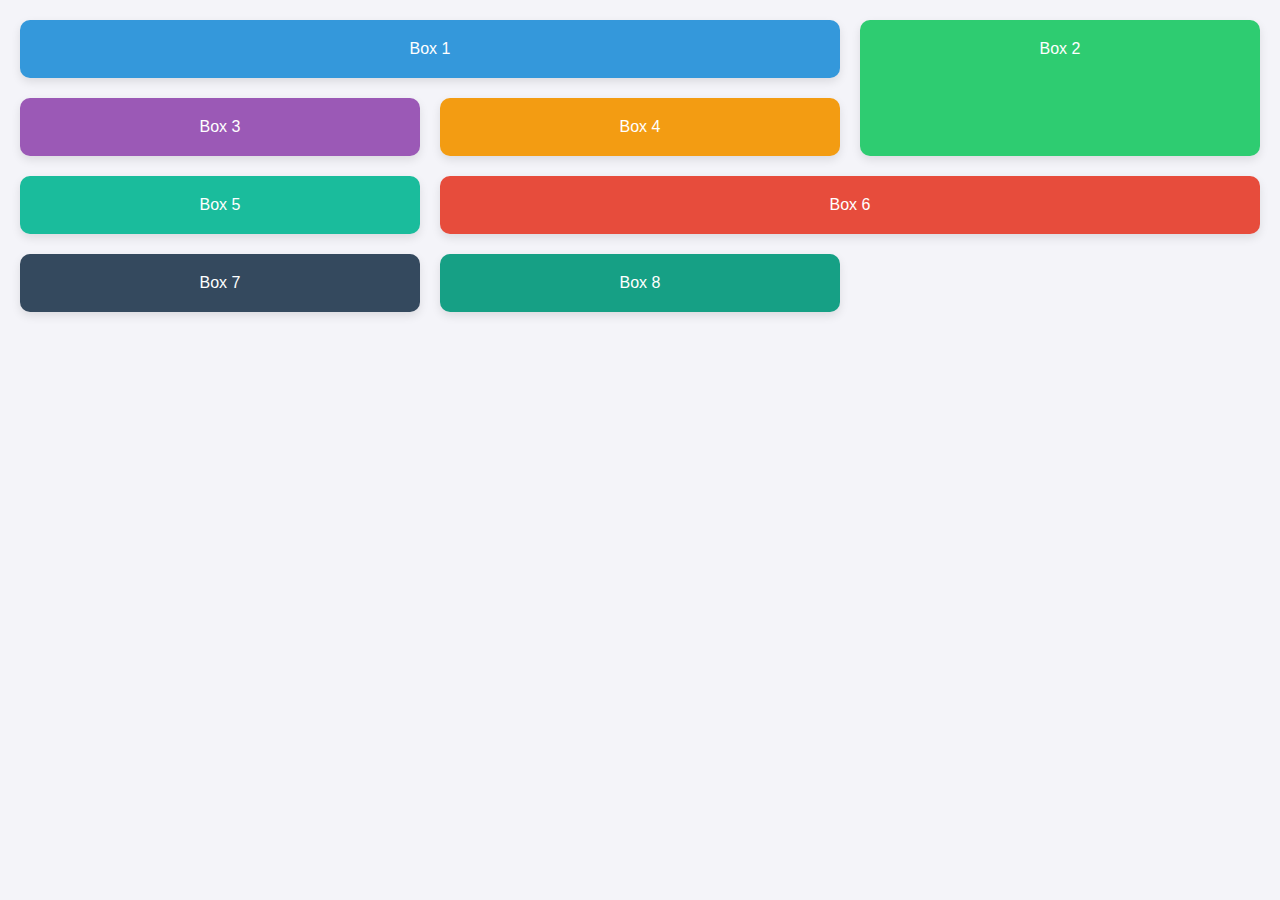
<file: index.html>
<!DOCTYPE html>
<html lang="en">
<head>
    <meta charset="UTF-8">
    <meta name="viewport" content="width=device-width, initial-scale=1.0">
    <title>Bento Grid</title>
    <link rel="stylesheet" href="chatgptBentogrid.css">
</head>
<body>
    <div class="bento-grid">
        <div class="bento-item item1">Box 1</div>
        <div class="bento-item item2">Box 2</div>
        <div class="bento-item item3">Box 3</div>
        <div class="bento-item item4">Box 4</div>
        <div class="bento-item item5">Box 5</div>
        <div class="bento-item item6">Box 6</div>
        <div class="bento-item item7">Box 7</div>
        <div class="bento-item item8">Box 8</div>
    </div>
</body>
</html>
</file>
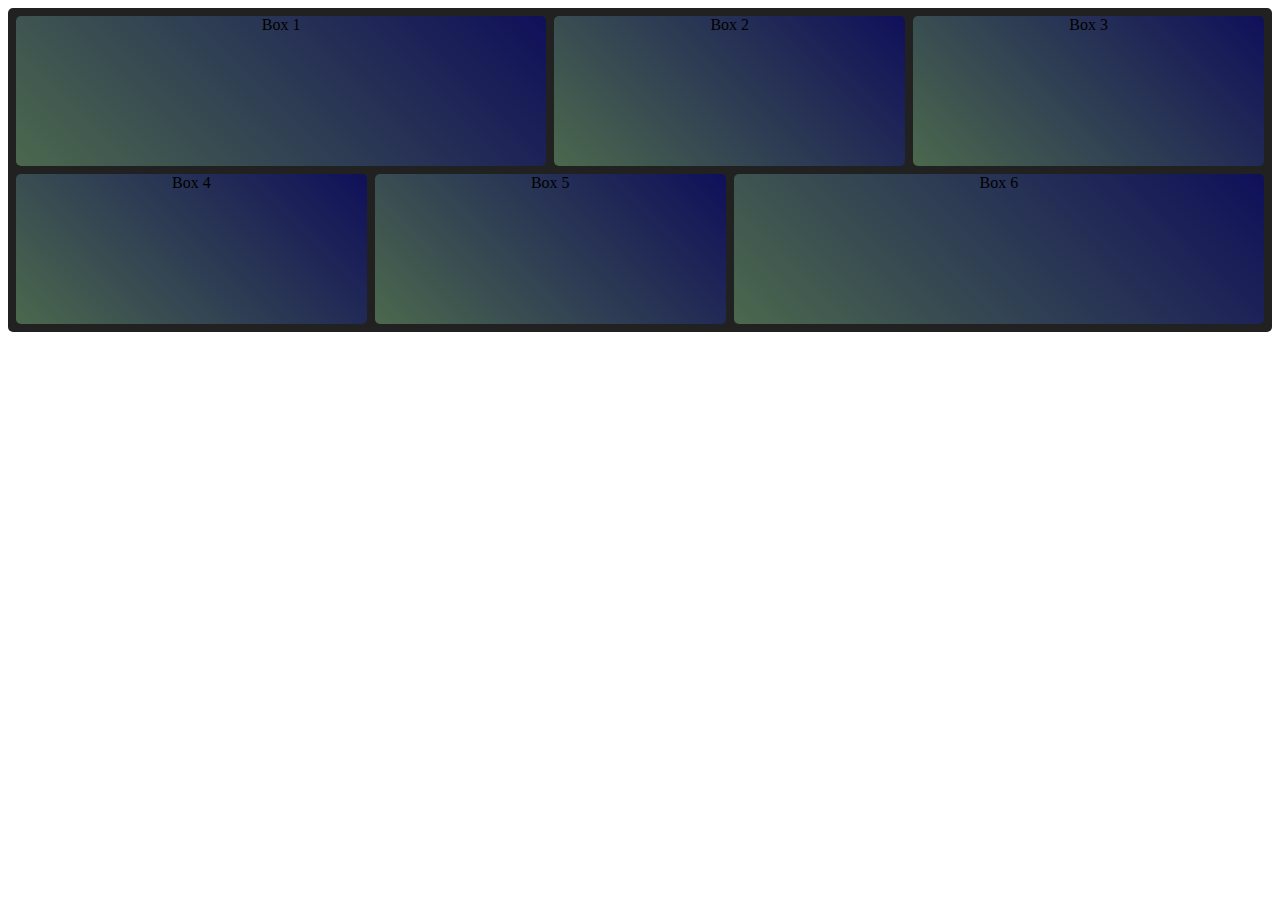
<file: bentogrid.html>
<!DOCTYPE html>
<html lang="en">

<head>
    <meta charset="UTF-8">
    <meta name="viewport" content="width=device-width, initial-scale=1.0">
    <title>Document</title>
</head>

<style>
    .container {
        display: grid;
        gap: 0.5rem;
        grid-template-columns: repeat(14, 1fr);
        grid-template-rows: 1fr 1fr;
        background-color: rgb(33, 33, 33);
        padding: 0.5rem;
        border: none;
        border-radius: 5px;
    }

    .item {
        background-color: rgb(113, 26, 113);
        background: linear-gradient(45deg, rgba(93, 134, 96, 0.7), rgba(8, 8, 114, 0.7));
        width: 100%;
        height: 150px;
        text-align: center;
        border: none;
        border-radius: 5px;
    }

    .item1 {
        grid-column: 1 / 7;
    }

    .item2 {
        grid-column: 7 / 11;
    }

    .item3 {
        grid-column: 11 / 15;
    }

    .item4 {
        grid-column: 1 / 5;
    }

    .item5 {
        grid-column: 5 / 9;
    }

    .item6 {
        grid-column: 9 / 15;
    }
</style>

<body>
    <div class="container">
        <div class="item item1">Box 1</div>
        <div class="item item2">Box 2</div>
        <div class="item item3">Box 3</div>
        <div class="item item4">Box 4</div>
        <div class="item item5">Box 5</div>
        <div class="item item6">Box 6</div>
        <!-- <div class="item item7">Box 7</div>
        <div class="item item8">Box 8</div>
        <div class="item item9">Box 9</div>
        <div class="item item10">Box 10</div> -->
    </div>
</body>

</html>
</file>
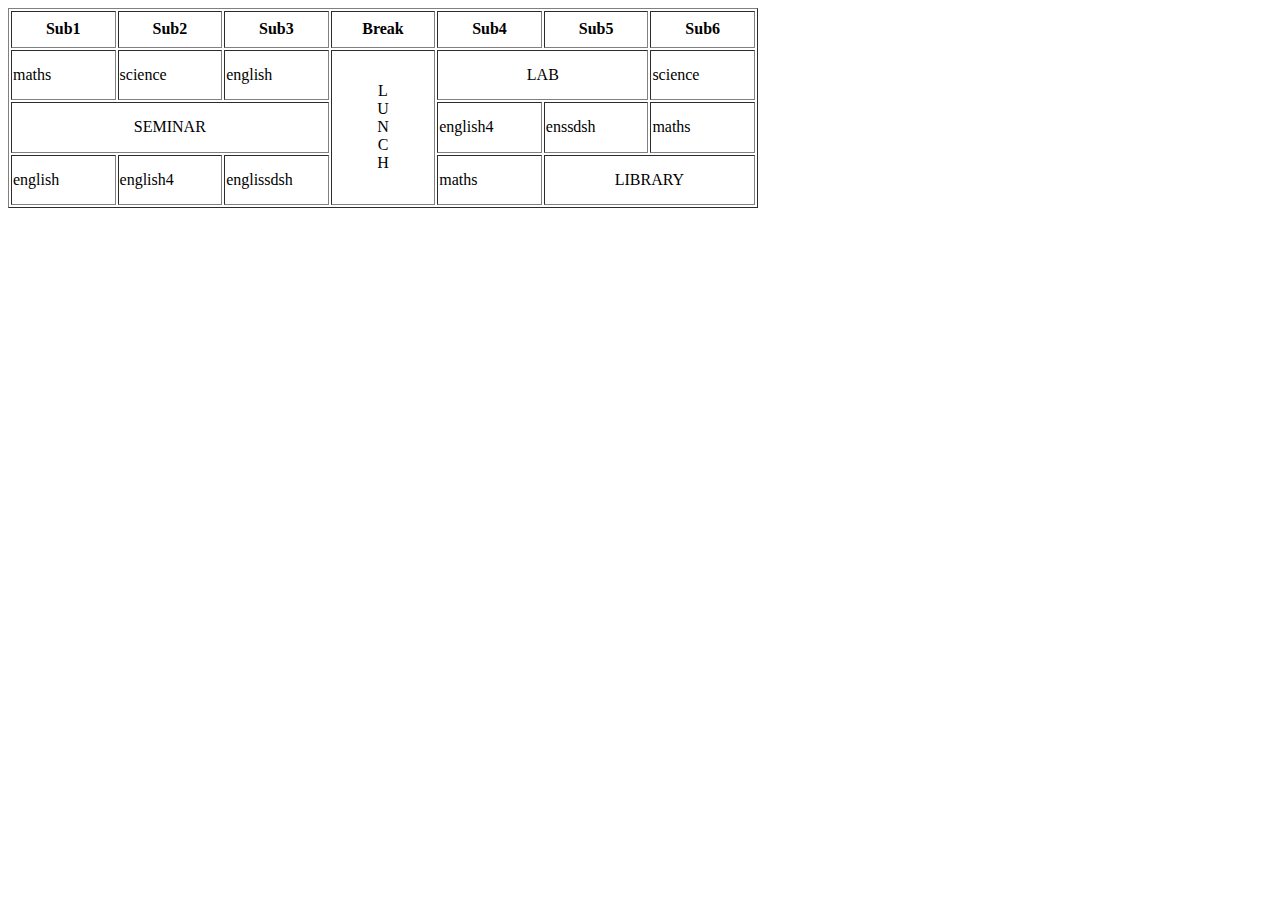
<file: timetable.html>
<!DOCTYPE html>
<html lang="en">

<head>
    <meta charset="UTF-8">
    <meta name="viewport" content="width=device-width, initial-scale=1.0">
    <title>Document</title>
</head>

<body>
    <table border="1" style="height:200px; width: 750px; table-layout: fixed;">
        <tr>
            <th>Sub1</th>
            <th>Sub2</th>
            <th>Sub3</th>
            <th>Break</th>
            <th>Sub4</th>
            <th>Sub5</th>
            <th>Sub6</th>
        </tr>
        <tr>
            <td>maths</td>
            <td>science</td>
            <td>english</td>
            <td rowspan="3" align="center" valign="middle">L<br>U<br>N<br>C<br>H</td>
            <td colspan="2" align="center">LAB</td>
            <td>science</td>
            <!-- <td>english</td> -->
        </tr>
        <tr>
            <td colspan="3" align="center">SEMINAR</td>
            <!-- <td></td> -->
            <td>english4</td>
            <td>enssdsh</td>
            <td>maths</td>
            <!-- <td>science</td>
            <td>english</td> -->
        </tr>
        <tr>
            <td>english</td>
            <td>english4</td>
            <td>englissdsh</td>
            <!-- <td></td> -->
            <td>maths</td>
            <td colspan="2" align="center">LIBRARY</td>
            <!-- <td>english</td> -->
        </tr>
    </table>


    <!-- <iframe src="https://www.youtube.com/embed/a18py61_F_w" width="560" height="315" frameborder="0" allow="accelerometer; autoplay; encrypted-media; gyroscope; picture-in-picture" allowfullscreen></iframe> -->

</body>

</html>
</file>
<file: chatgptBentogrid.css>
* {
    margin: 0;
    padding: 0;
    box-sizing: border-box;
}

body {
    font-family: Arial, sans-serif;
    background-color: #f4f4f9;
    padding: 20px;
}

.bento-grid {
    display: grid;
    grid-template-columns: repeat(3, 1fr); /* 3 equal-width columns */
    grid-template-rows: auto; /* Adjusts rows based on content */
    gap: 20px; /* Space between items */
}

.bento-item {
    background-color: #ff8c00;
    color: white;
    padding: 20px;
    text-align: center;
    border-radius: 10px;
    box-shadow: 0 4px 10px rgba(0, 0, 0, 0.1);
    transition: transform 0.3s ease, box-shadow 0.3s ease;
}

.bento-item:hover {
    transform: translateY(-10px);
    box-shadow: 0 8px 20px rgba(0, 0, 0, 0.2);
}

.item1 {
    grid-column: span 2; /* Span 2 columns */
    background-color: #3498db;
}

.item2 {
    grid-row: span 2; /* Span 2 rows */
    background-color: #2ecc71;
}

.item3 {
    background-color: #9b59b6;
}

.item4 {
    background-color: #f39c12;
}

.item5 {
    background-color: #1abc9c;
}

.item6 {
    grid-column: span 2; /* Span 2 columns */
    background-color: #e74c3c;
}

.item7 {
    background-color: #34495e;
}

.item8 {
    background-color: #16a085;
}
</file>
